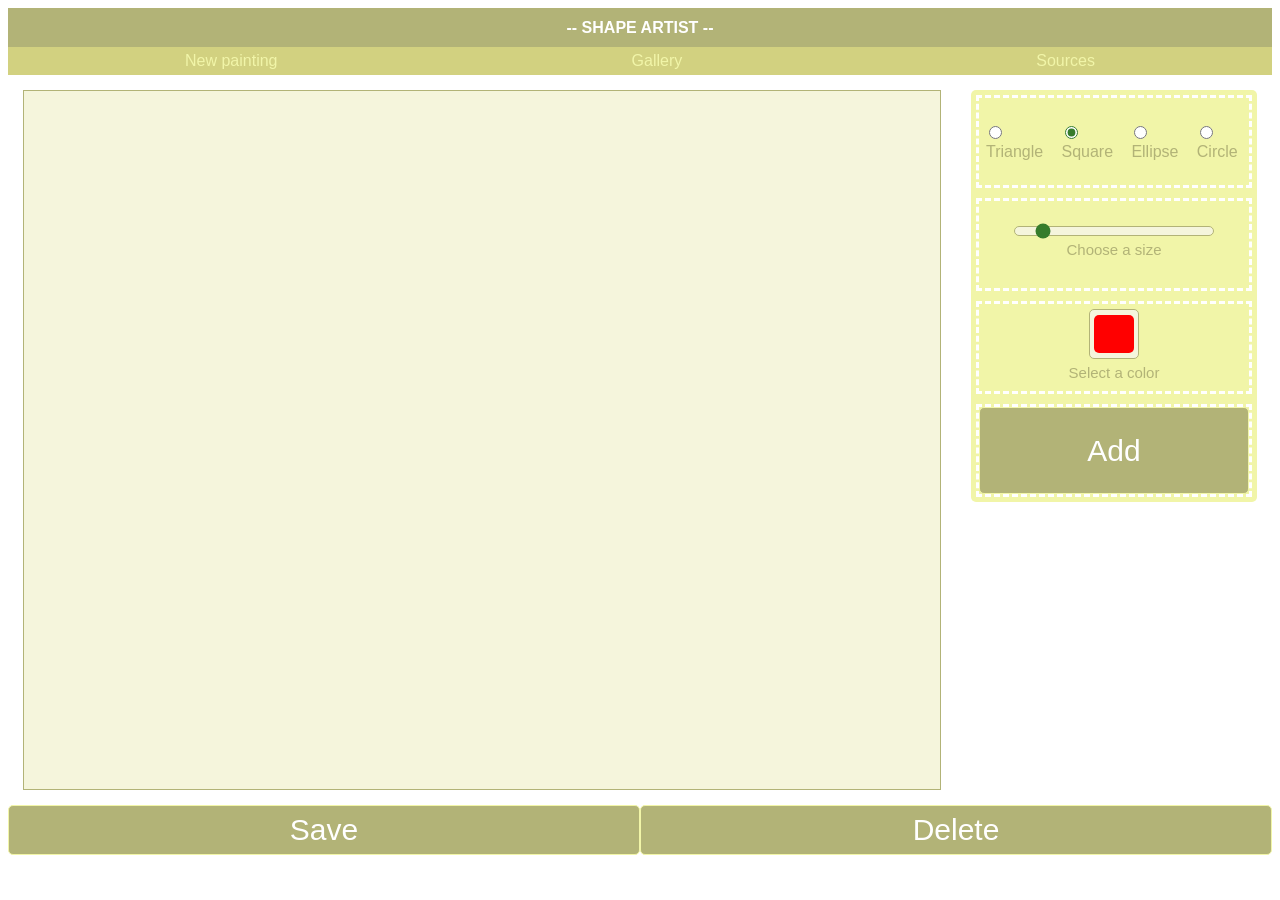
<file: index.html>
<!DOCTYPE html>
<html lang="en">
  <head>
    <meta charset="UTF-8" />
    <link rel="stylesheet" type="text/css" href="style2.css" />
    <meta name="viewport" content="width=device-width, initial-scale=1.0" />
    <title>1DN</title>
  </head>
  <body>
    <header>
      <h1>-- SHAPE ARTIST --</h1>
    </header>
    <nav>
      <a id="new-painting" class="nov-list">New painting</a>
      <a id="gallery" class="galerija" href="gallery.html">Gallery</a>
      <a id="sources" class="sources" href="sources.html">Sources</a>
    </nav>
    <article>
      <div id="canvas">
        <svg id="svg" width="100%" height="100%"></svg>
      </div>
    </article>
    <aside>
      <div class="shape-container">
        <div class="shape">
          <input type="radio" id="triangle" name="shape" value="triangle" />
          <label class="label-shape" for="triangle">Triangle</label><br />
        </div>

        <div class="shape">
          <input type="radio" id="square" name="shape" value="square" checked />
          <label class="label-shape" for="square">Square</label><br />
        </div>

        <div class="shape">
          <input type="radio" id="ellipse" name="shape" value="ellipse" />
          <label class="label-shape" for="ellipse">Ellipse</label><br />
        </div>

        <div class="shape">
          <input type="radio" id="circle" name="shape" value="circle" />
          <label class="label-shape" for="circle">Circle</label><br />
        </div>
      </div>
      <div class="slide-container">
        <div class="slider-label">
          <input
            type="range"
            min="10"
            max="100"
            value="20"
            class="slider"
            id="myRange"
          />
          <label class="label-size" for="slide-container" class="slider-label"
            >Choose a size</label
          >
        </div>
      </div>
      <div class="color-container">
        <div class="color-label">
          <input
            type="color"
            id="selected-color"
            name="selected-color"
            value="#FF0000"
          />
          <label class="label-color" for="selected-color">Select a color</label>
        </div>
      </div>
      <div class="button-container">
        <button id="button">Add</button>
      </div>
    </aside>
    <footer>
      <button id="Save">Save</button>
      <button id="Delete">Delete</button>
    </footer>
    <script src="https://ajax.googleapis.com/ajax/libs/jquery/3.6.0/jquery.min.js"></script>
    <script type="module" src="script.mjs"></script>
  </body>
</html>
</file>
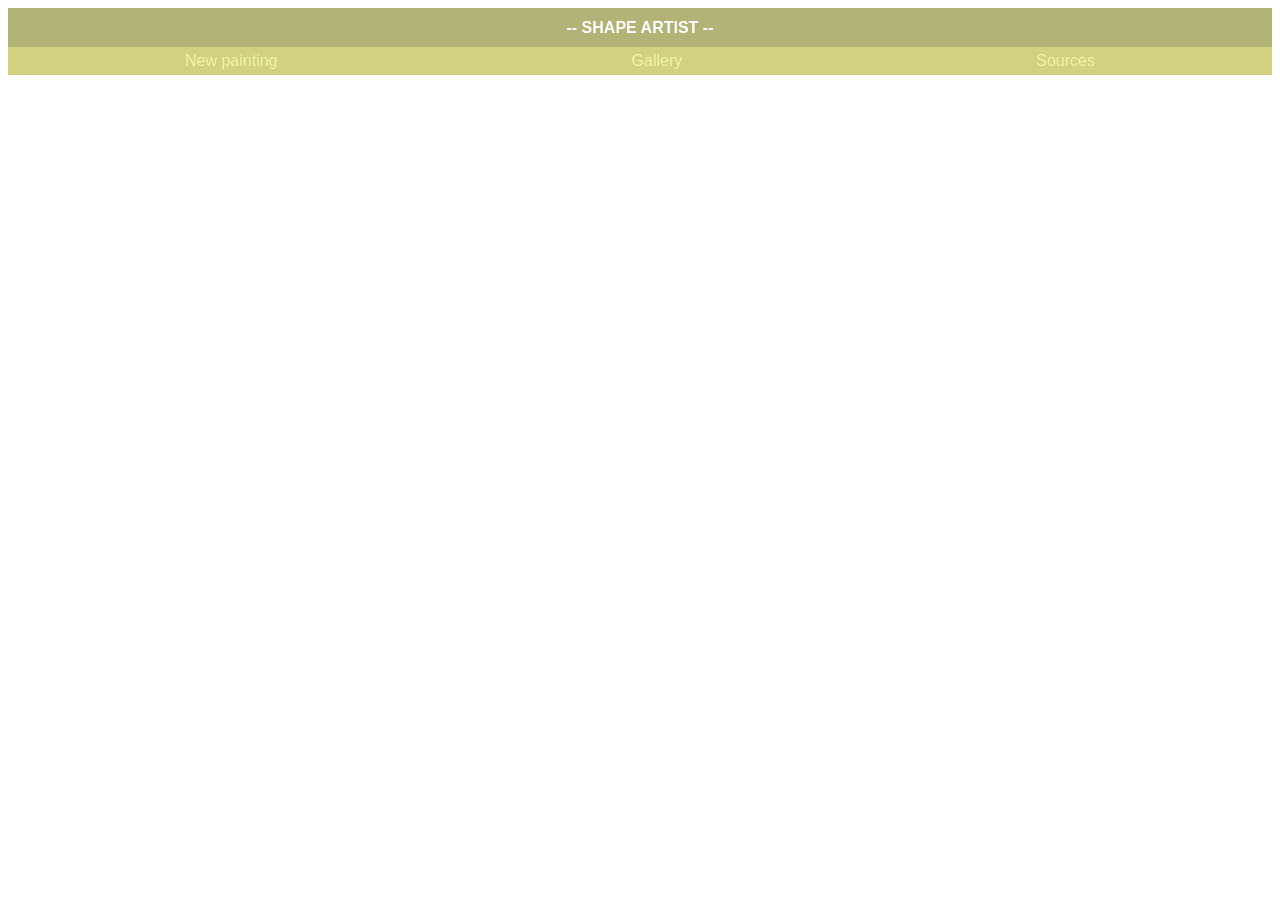
<file: gallery.html>
<!DOCTYPE html>
<html lang="en">
  <head>
    <meta charset="UTF-8" />
    <link rel="stylesheet" type="text/css" href="style-gallery.css" />
    <meta name="viewport" content="width=device-width, initial-scale=1.0" />
    <title>1DN-Gallery</title>
  </head>
  <body>
    <header>
      <h1>-- SHAPE ARTIST --</h1>
    </header>
    <nav>
      <a class="nov-list" href="./index.html">New painting</a>
      <a class="galerija" href="./gallery.html">Gallery</a>
      <a id="sources" class="sources" href="sources.html">Sources</a>
    </nav>
    <div id="paintings"></div>
    <script type="module" src="gallery-script.mjs"></script>
  </body>
</html>
</file>
<file: style2.css>
* {
    box-sizing: border-box;
    font-family: "Lucida Sans", sans-serif;    
}
body{
    display: grid;
    grid-template-columns: 100%;
    grid-template-areas: 
        'header'
        'nav'
        'aside'
        'article'
        'footer';
}
header{
    grid-area: header;
    background-color: #B2B377;
}
h1{
    font-size: 100%;
    text-align: center;
    color: white;
}

/*navigation properties: */
nav{
    grid-area: nav;
    padding:5px;
    background-color: #D2D180;
    display: grid;
    grid-template-columns: auto auto auto;
    grid-gap: 10px;
}
a{
    text-align: center;
    text-decoration: none;
    color: #F1F5A8;
    border-radius: 5px;
}
a:hover{
    background-color: #F1F5A8;
    color:  #B2B377;
}

/*aside properties*/
aside{
    background-color: #F1F5A8;
    margin: 15px;
    margin-bottom: 0;
    padding: 5px;
    border-radius: 5px;
    display: grid;
    grid-template-columns: auto auto auto;
    grid-template-areas: 
        'shape shape shape'
        'size colors button';
    grid-gap: 10px;

}

/*containers : */
.shape-container{
    grid-area: shape;
    display: grid;
    grid-template-columns: auto auto auto auto ;
}
.slide-container{
    grid-area: size;    
    display: grid;
    place-items: center; 
}
.color-container{
    grid-area: colors;
    display: grid;
    place-items: center; 
}
.button-container{
    grid-area: button;
    display: grid;
    place-items: center; 

}
.color-container, .slide-container, .button-container, .shape-container {
    border: 3px dashed white;
    
}

/*button properties*/
button:hover{
    color:  #F1F5A8;
    background-color: #D2D180;
    border: 1px solid  #F1F5A8;
}
button{
    color: white;
    background-color: #B2B377;
    border: 1px solid #F1F5A8;
    border-radius: 5px;
    cursor: pointer;
    width: 100%; 
    height: 100%;
    
    align-self: center;
    justify-self: center;
}

/*shape properties*/
input[type=radio]{
    accent-color: #367c2b;
    cursor: pointer;
}
.shape{
    margin: 5px;;
}
.label-shape{
    padding: 2px;
}
.label-shape:hover{
    background-color: #B2B377;
    color: #F1F5A8;
}

/*size properites*/
input[type=range] {
    border-radius: 5px; 
    -webkit-appearance: none;
    appearance: none;
    height: 10px; 
    background-color:beige; 
    border:  1px solid #B2B377;
    accent-color: #367c2b;
    cursor: pointer;

    align-self: center;
    justify-self: center ;
}
.slider-label{
    align-self: center;
    justify-self: center ;
    margin: 5px;
}

/*color inputs*/
.color-label{
    align-self: center;
    justify-self: center;
    margin:5px;
}
input[type=color]{
    background-color:beige; 
    -webkit-appearance: none;
    appearance: none;

    border: 1px solid #B2B377;
    border-radius: 5px;
    cursor: pointer;
    height: 20px;
   
}
input[type=color]::-webkit-color-swatch{
    border-radius: 5px;
    border: none;
}


/*article properties -> canvas*/
article{
    grid-area: article;    
}
#canvas{
    background-color: beige;    
    height: 700px;
    margin: 15px;
    margin-top: 0;
    border: 1px solid #B2B377;
    color: #e2e4ba;
}

/*all labels */
label{
    color: #B2B377;
    cursor:pointer;
    border-radius: 5px;
}
.label-color, .label-size{
    font-size: 12px;    
    text-align: center;
}

/*footer*/
footer{
    grid-area: footer;
    height: 50px;
    text-align: center;
    display: grid;
    grid-template-columns: 50% 50%;
}

@media only screen and (min-width: 700px) {
    body{
        display: grid;
        grid-template-columns: 75% 25%;
        grid-template-areas: 
            'header header'
            'nav nav'
            'article aside'
            'footer footer';
    }
    #canvas{
        margin-top: 15px;
    }
    aside{
        display:grid;
        grid-template-rows: repeat(4,1fr);
        grid-template-columns: auto;
        grid-template-areas: 
            'shape'
            'size'
            'colors'
            'button';
        grid-gap: 10px;
        margin:15px;
        justify-self: center;
        height: fit-content;
    }
    .shape-container, .color-container, .button-container, .slide-container {
        display: block;
        place-items: center;
    }
    .slider-label, .color-label{
        display: grid;
        place-items: center;
    }
    .label-size{
        margin: 5px;
        font-size: 15px;
    }
    
    .label-color{
        margin: 5px;
        font-size: 15px;
    }
    input[type=color]{
        background-color:beige; 
        -webkit-appearance: none;
        appearance: none;
    
        border: 1px solid #B2B377;
        border-radius: 5px;
        cursor: pointer;
        height: 50px;
       
    }
    button{
        font-size: 30px;
    }
    input[type=range] {
        width: 100px;
    }
    input[type=range], input[type=color]{
        margin: auto 0;
    }
}


/*computers screen :*/
@media only screen and (min-width: 1202px) {
.shape-container, .color-container, .button-container, .slide-container {
        display: grid;
    }
    body{
        display: grid;
        grid-template-columns: 75% 25%;
        grid-template-areas: 
            'header header'
            'nav nav'
            'article aside'
            'footer footer';
    }
    #canvas{
        margin-top: 15px;
    }
    aside{
        display:grid;
        grid-template-rows: repeat(4,1fr);
        grid-template-columns: auto;
        grid-template-areas: 
            'shape'
            'size'
            'colors'
            'button';
        grid-gap: 10px;
        margin:15px;
    }
    .shape-container{
        display: grid;
        grid-row: repeat(4,1fr);
        place-items: center;
    }
    .slider-label, .color-label{
        display: grid;
        place-items: center;
    }
    .label-size{
        margin: 5px;
        font-size: 15px;
    }
    .color-container{
        display: grid;
        place-items: center;
    }
    .label-color{
        margin: 5px;
        font-size: 15px;
    }
    input[type=color]{
        background-color:beige; 
        -webkit-appearance: none;
        appearance: none;
    
        border: 1px solid #B2B377;
        border-radius: 5px;
        cursor: pointer;
        height: 50px;
       
    }
    button{
        font-size: 30px;
    }
    input[type=range] {
        width: 200px;
    }
}
</file>
<file: style-gallery.css>
* {
    box-sizing: border-box;
    font-family: "Lucida Sans", sans-serif;    
}
body{
    display: grid;
    grid-template-rows: auto auto 1fr;
    grid-template-areas: 
        'header'
        'nav'
        'paintings';
}
header{
    grid-area: header;
    background-color: #B2B377;
}
h1{
    font-size: 100%;
    text-align: center;
    color: white;
}

/*navigation properties: */
nav{
    grid-area: nav;
    padding:5px;
    background-color: #D2D180;
    display: grid;
    grid-template-columns: auto auto auto;
    grid-gap: 10px;
}
a{
    text-align: center;
    text-decoration: none;
    color: #F1F5A8;
    border-radius: 5px;
}
a:hover{
    background-color: #F1F5A8;
    color:  #B2B377;
}

#paintings{
    grid-area: paintings;
    display: grid;
    grid-auto-rows: minmax(auto, 1fr);
    grid-gap: 10px;
    
}
</file>
